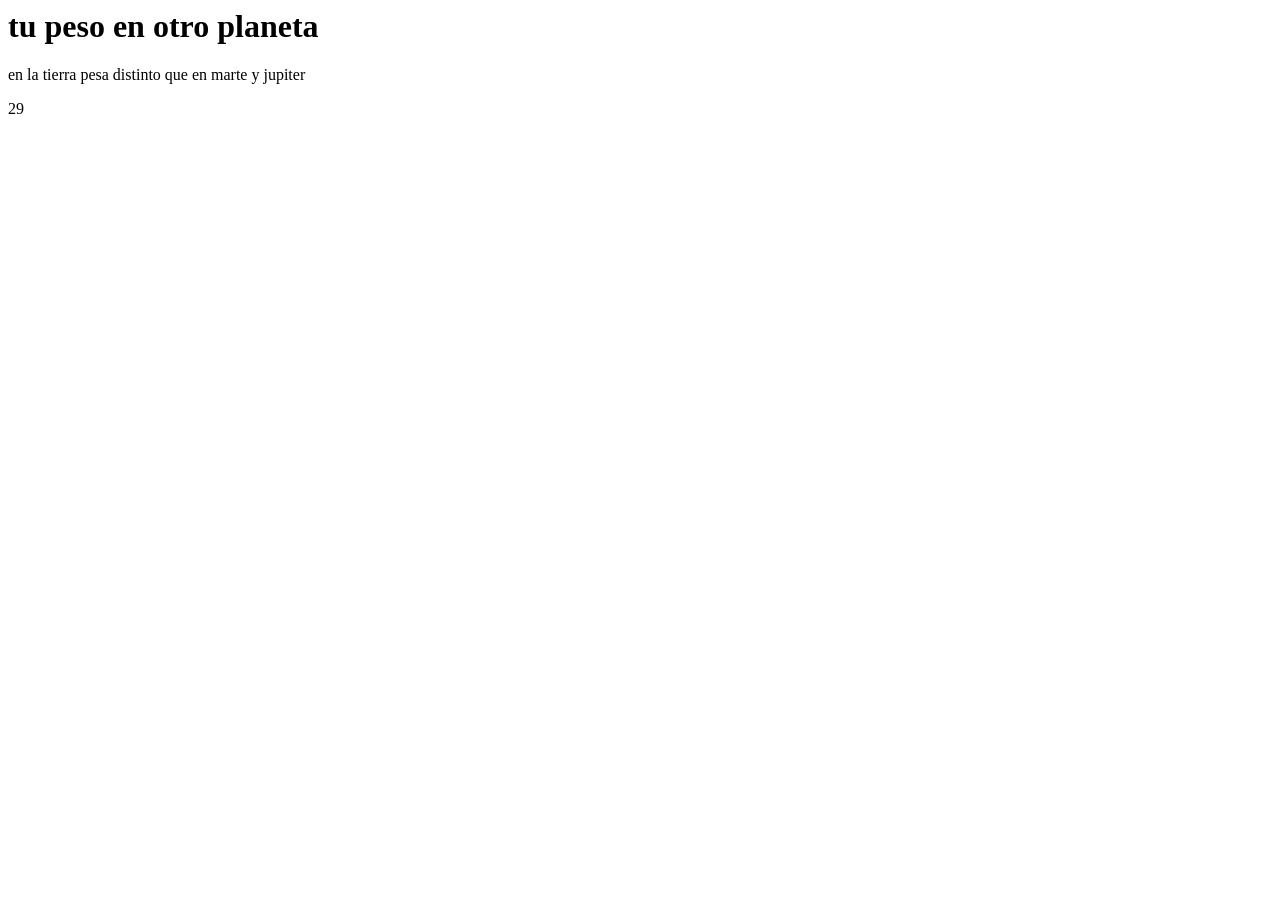
<file: Planetas.html>
<html>
  <head>
  <title>GOLLLLL</title>
  </head>
 <body>
    <h1>tu peso en otro planeta</h1>
    <p>en la tierra pesa distinto que en marte y jupiter</p>
    <script>
     var g_tierra = 9.8;
     var g_marte = 3.7;
     var g_jupiter = 24.8;
     var peso = 77;
     var peso_final;
     peso_final = peso * g_marte / g_tierra;
     peso_final = parseInt(peso_final);
     document.write(peso_final);
     </script>
   </body>
 </html>
</file>
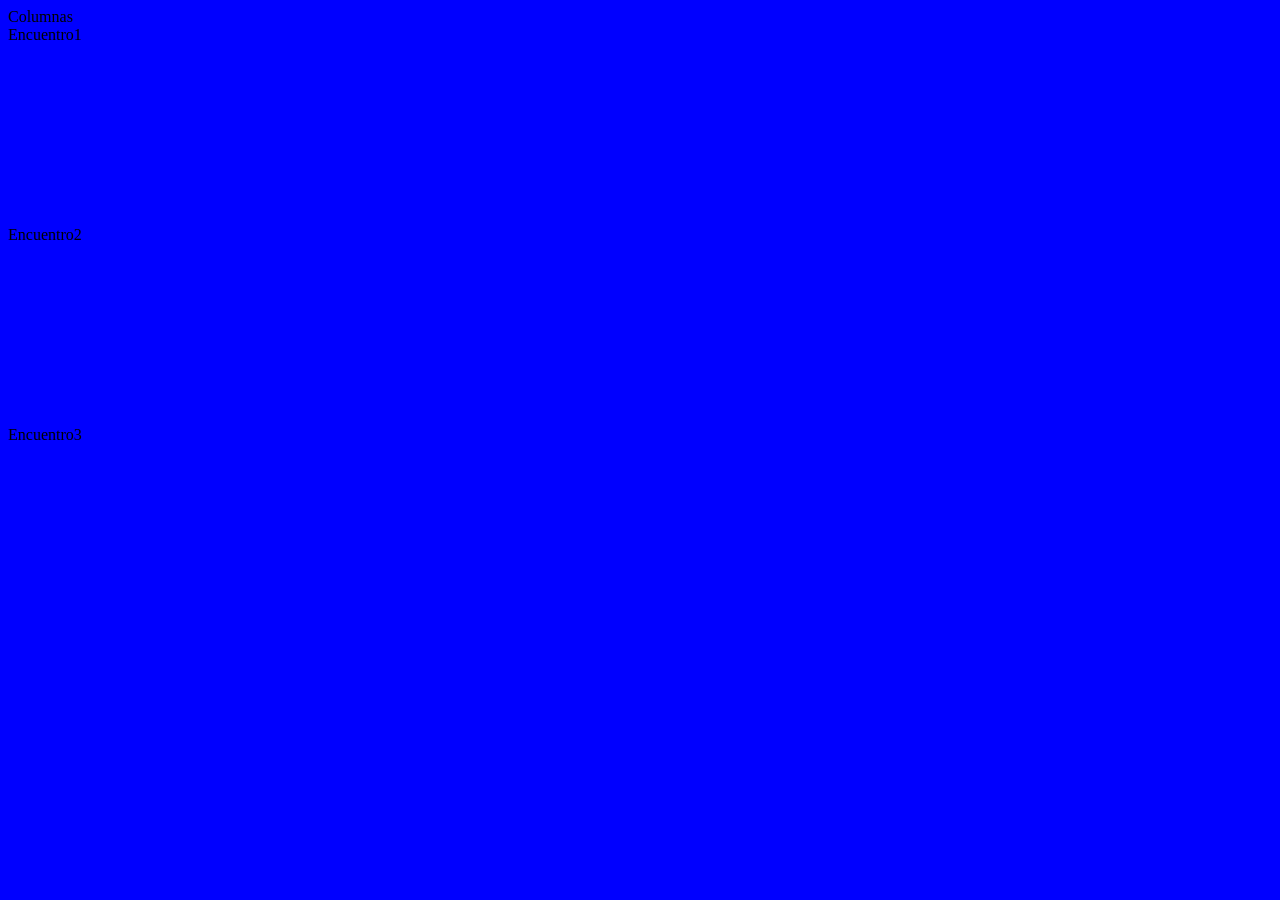
<file: prueba.html>
<!Doctype html>
<html>
    <head>
        <title>Prueba CSS</title>
        <style>
            body{
                background: blue
            }
            .encuentros{
                width: 200px;
                height: 200px;
                background: black
                space:10px;
            }
        </style>
        <body>
            <aside>Columnas
                <div class="encuentros">Encuentro1</div>
                <div class="encuentros">Encuentro2</div>
                <div class="encuentros">Encuentro3</div>
            </aside>
            </body>
    </head>
</html>
</file>
